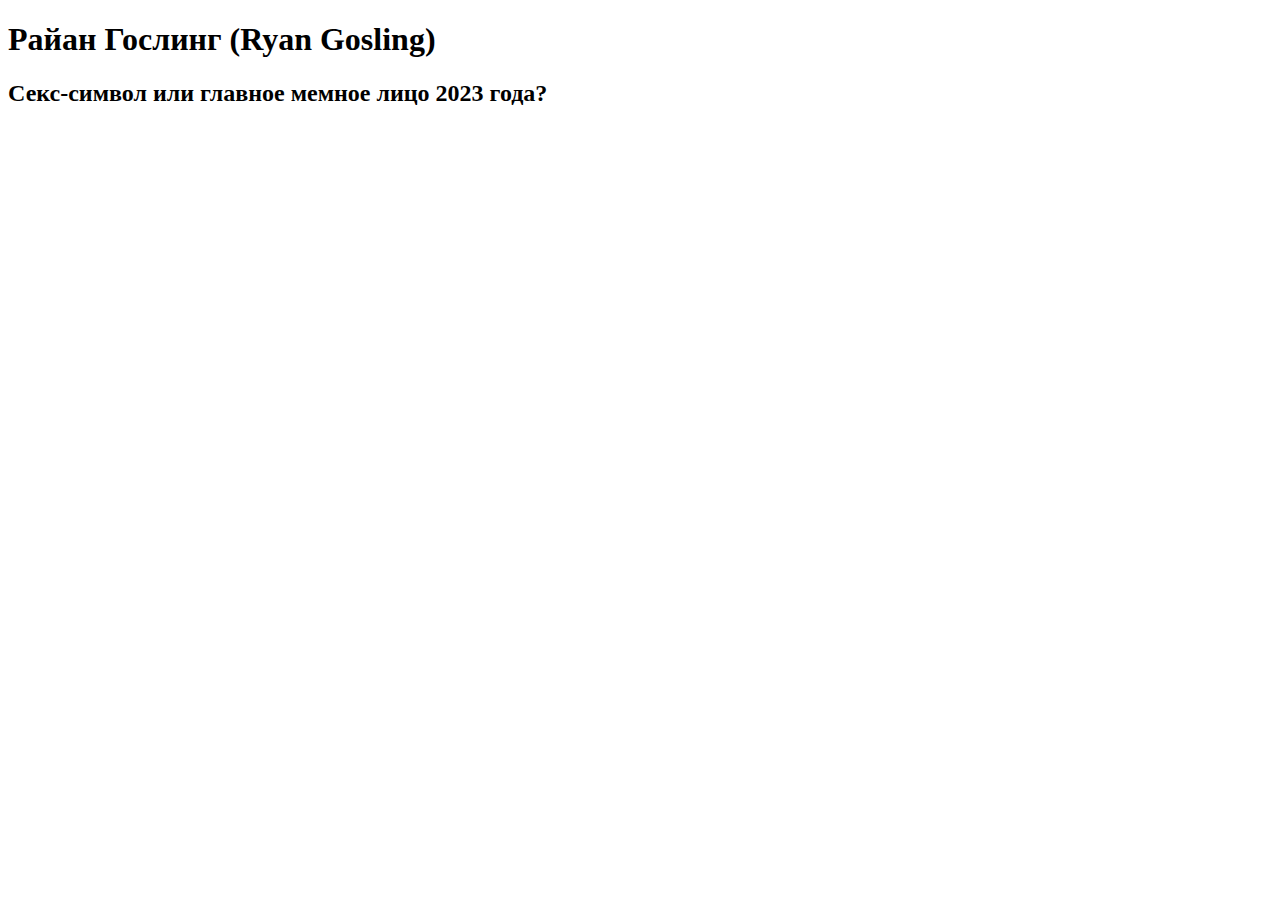
<file: mod4(last)/lesson2/ryan.html>
<!DOCTYPE html>
<html lang="en">
<head>
    <meta charset="UTF-8">
    <title>Райан Гослинг</title>
</head>
<body>
<h1>Райан Гослинг (Ryan Gosling)</h1>
<h2>Секс-символ или главное мемное лицо 2023 года?</h2>

<p>

</p>
</body>
</html>
</file>
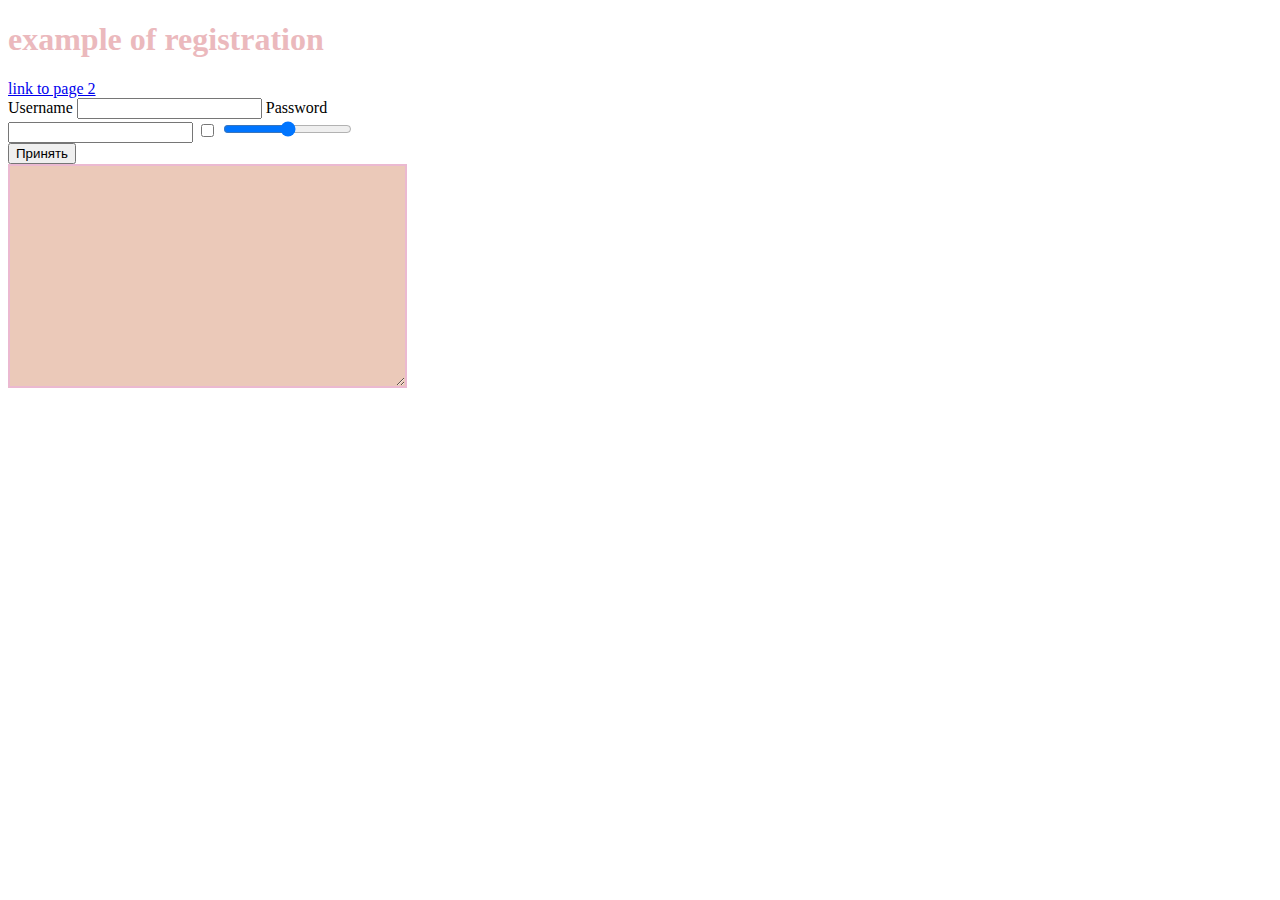
<file: mod4(last)/lesson3/page1.html>
<!DOCTYPE html>
<html lang="en">
 <head>
    <meta charset="utf-8">
    <meta name="viewport" content="width=device-width, initial-scale=1">
     <link rel="stylesheet" href="styles3.css">
    <title>Page 1</title>
    <link href="https://cdn.jsdelivr.net/npm/bootstrap@5.3.0/dist/css/bootstrap.min.css" rel="stylesheet" integrity="sha384-9ndCyUaIbzAi2FUVXJi0CjmCapSmO7SnpJef0486qhLnuZ2cdeRhO02iuK6FUUVM" crossorigin="anonymous">
  </head>
<body>

<h1 class="paragraph-1"> example of registration</h1>
<a  class="link-danger link-offset-2 link-underline-opacity-25 link-underline-opacity-100-hover" target="_blank" href="page2.html">link to page 2</a>

<div class="container" style="max-width: 375px;">
<form action="">
    <label for="username">Username</label>
    <input id="username" class="form-control form-control-lg" type="text">
    <label for="password">Password</label>
    <input id="password"class="form-control form-control-sm" type="password">
    <input class="form-check-input" type="checkbox" >
    <input type="range">
    <input class="btn btn-success" type="button" value="Принять">
    <textarea class="paragraph-2"></textarea>

</div>
</form>

</body>
</html>
</file>
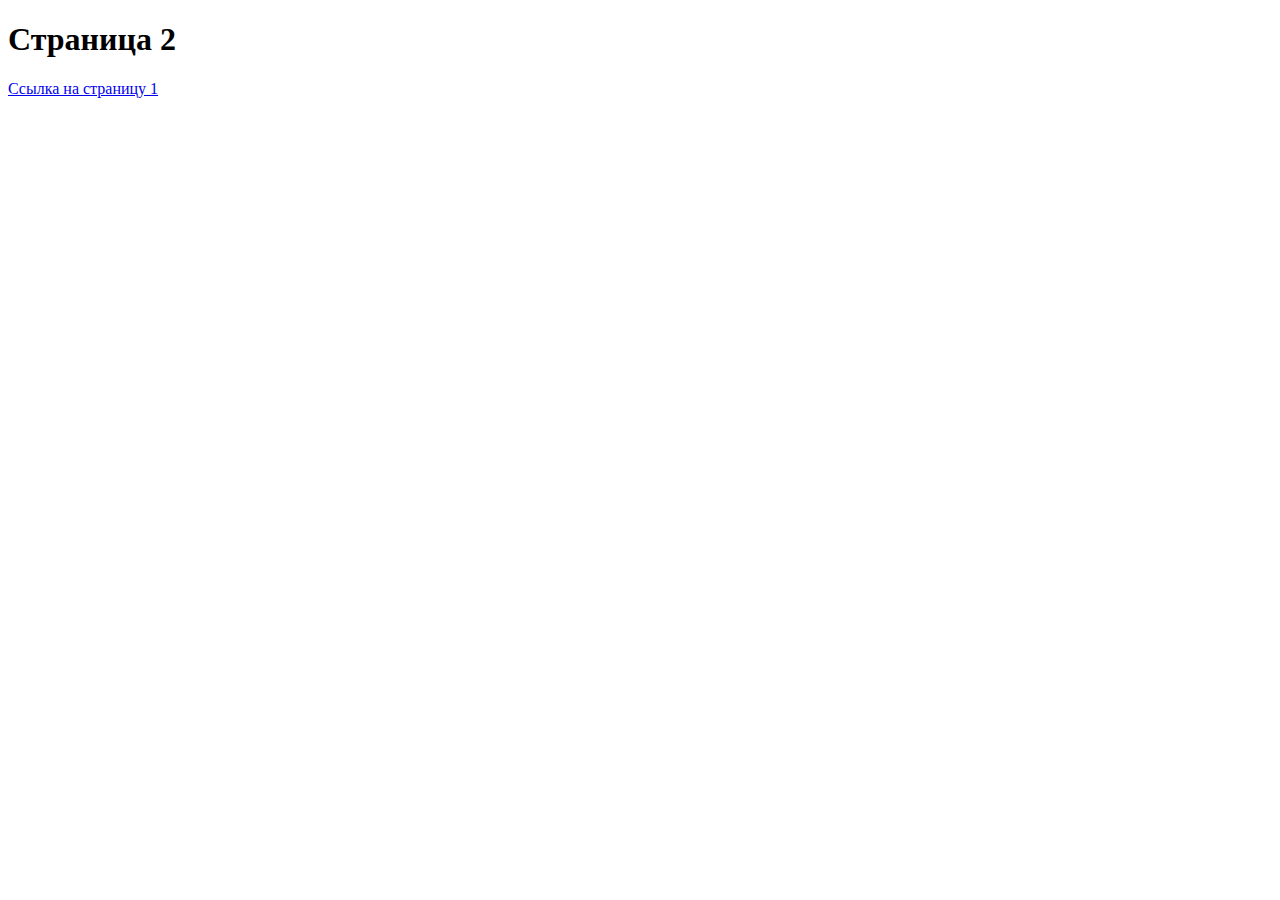
<file: mod4(last)/lesson3/page2.html>
<!DOCTYPE html>
<html lang="en">
<head>
    <meta charset="UTF-8">
    <title>Page 2</title>
</head>
<body>

<h1> Страница 2</h1>
<a target="_blank" href="page1.html">Ссылка на страницу 1</a>










</body>
</html>
</file>
<file: mod4(last)/lesson3/styles3.css>
.paragraph-1 {
color: #ebb9bd
}

.paragraph-2{
background: #ebc9b9;
border: 2px solid #ebb9d1;
padding: 10px;
width: 100%;
height: 200px;
fon-size: 13px;
}
</file>
